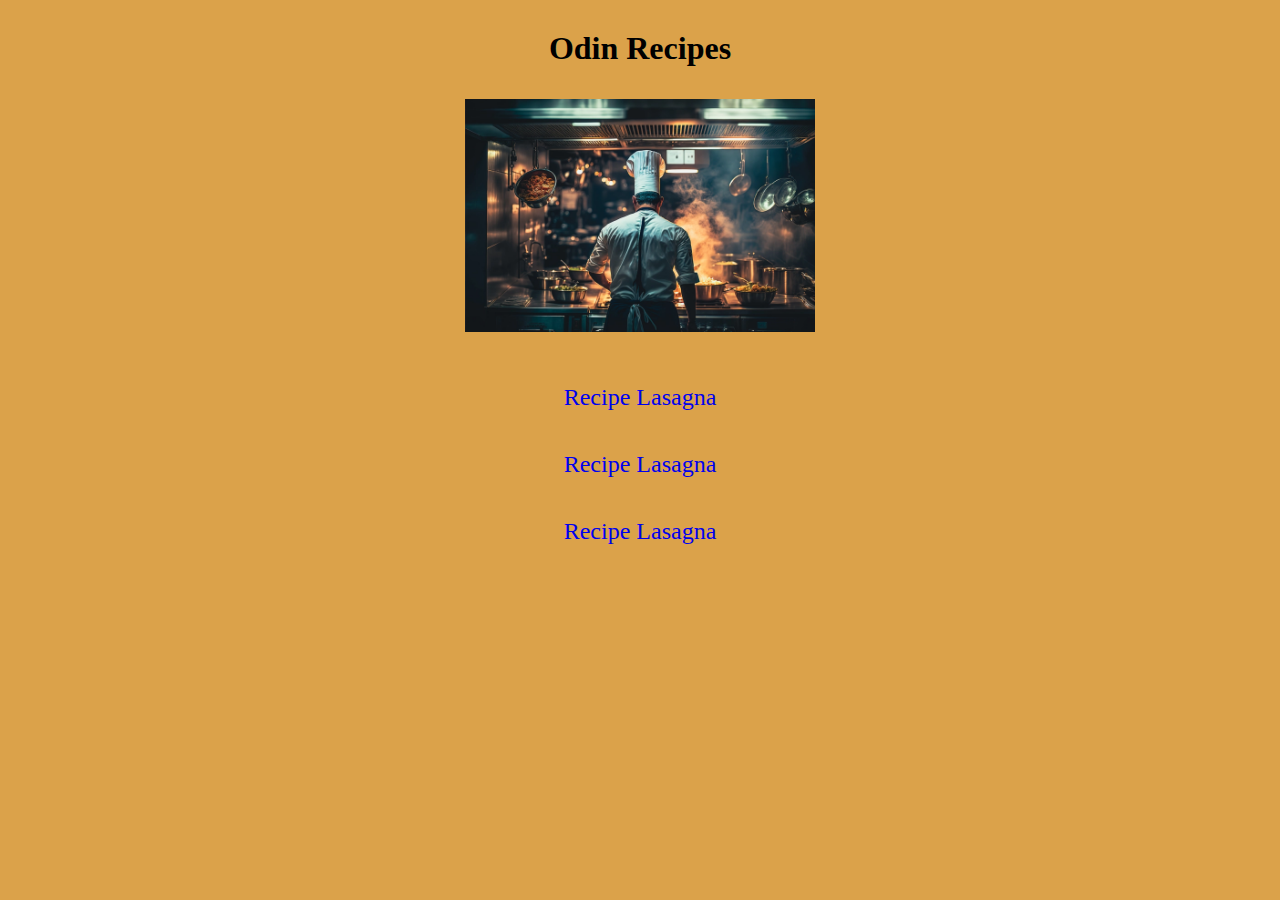
<file: index.html>
<!DOCTYPE html>
<html lang="en">
  <head>
    <meta charset="UTF-8" />
    <meta name="viewport" content="width=device-width, initial-scale=1.0" />
    <title>Document</title>
    <link rel="stylesheet" href="style.css" />
  </head>
  <body>
    <h1>Odin Recipes</h1>
    <img
      src="images/7-outstanding-chefs-shaping-mexican-cooking-olvera-camara-quintana-plascencia-soto-innes-gaytan-and-guzman.webp"
      alt=""
    />
    <div class="recipes">
      <a href="recipes/lasagna.html">Recipe Lasagna</a>
      <a href="recipes/lasagna.html">Recipe Lasagna</a>
      <a href="recipes/lasagna.html">Recipe Lasagna</a>
    </div>
  </body>
</html>
</file>
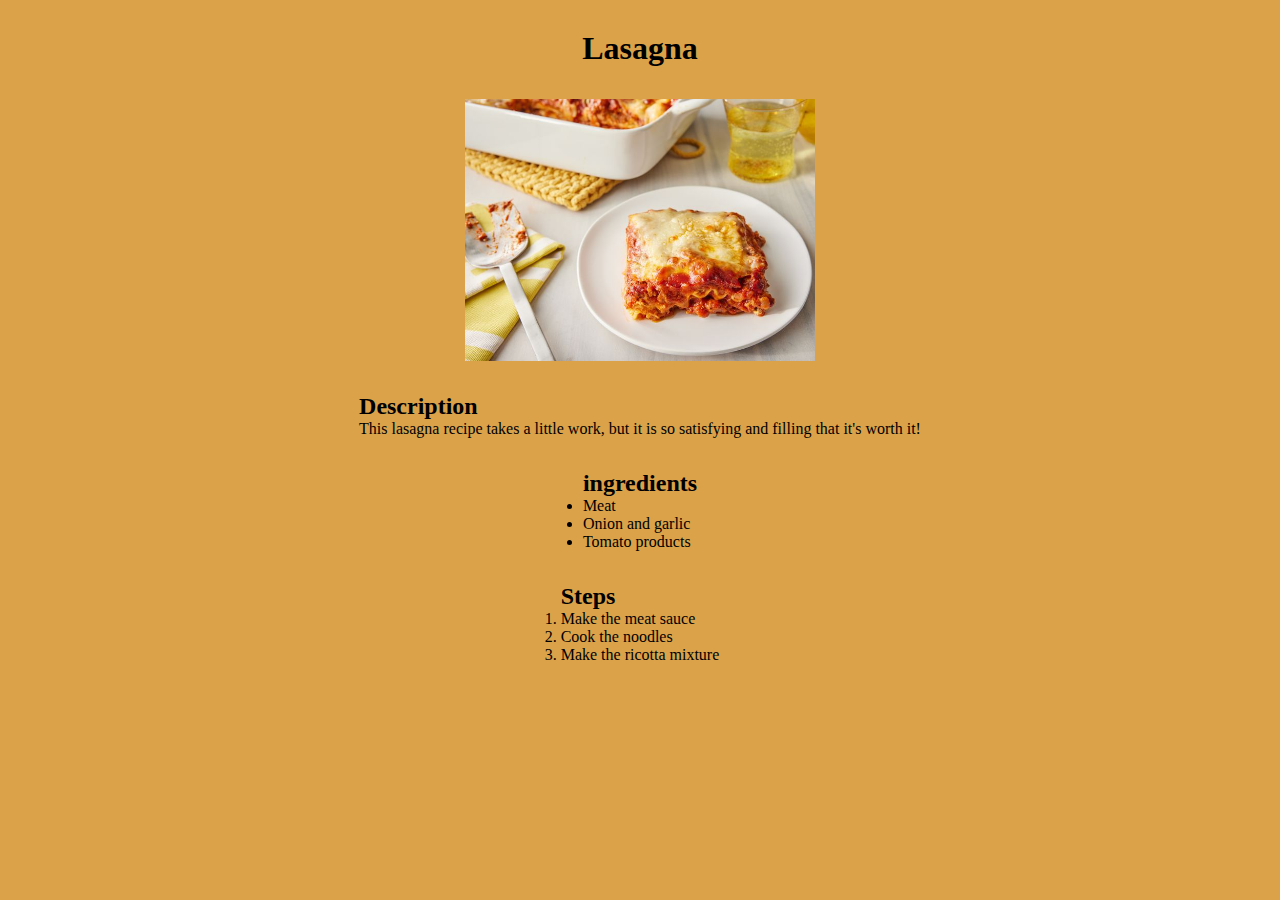
<file: recipes/lasagna.html>
<!DOCTYPE html>
<html lang="en">
  <head>
    <meta charset="UTF-8" />
    <meta name="viewport" content="width=device-width, initial-scale=1.0" />
    <title>Document</title>
    <link rel="stylesheet" href="/style.css" />
  </head>
  <body>
    <h1>Lasagna</h1>
    <img src="/images/lasagna.jpg" alt="" />
    <div class="description">
      <h2>Description</h2>
      <p>
        This lasagna recipe takes a little work, but it is so satisfying and
        filling that it's worth it!
      </p>
    </div>
    <div class="ingredients">
      <h2>ingredients</h2>
      <ul>
        <li>Meat</li>
        <li>Onion and garlic</li>
        <li>Tomato products</li>
      </ul>
    </div>
    <div class="steps">
      <h2>Steps</h2>
      <ol>
        <li>Make the meat sauce</li>
        <li>Cook the noodles</li>
        <li>Make the ricotta mixture</li>
      </ol>
    </div>
  </body>
</html>
</file>
<file: style.css>
* {
  box-sizing: border-box;
  margin: 0;
  padding: 0;
}

body {
  background-color: #dba24a;
  display: flex;
  flex-direction: column;
  align-items: center;
  justify-content: center;
  margin: 30px;
  gap: 2rem;
}
a {
  text-decoration: none;
  font-size: 1.5rem;
  margin: 20px 0;
}
img {
  width: 100%;
  max-width: 350px;
  height: auto;
}
.recipes {
  display: flex;
  flex-direction: column;
}
</file>
